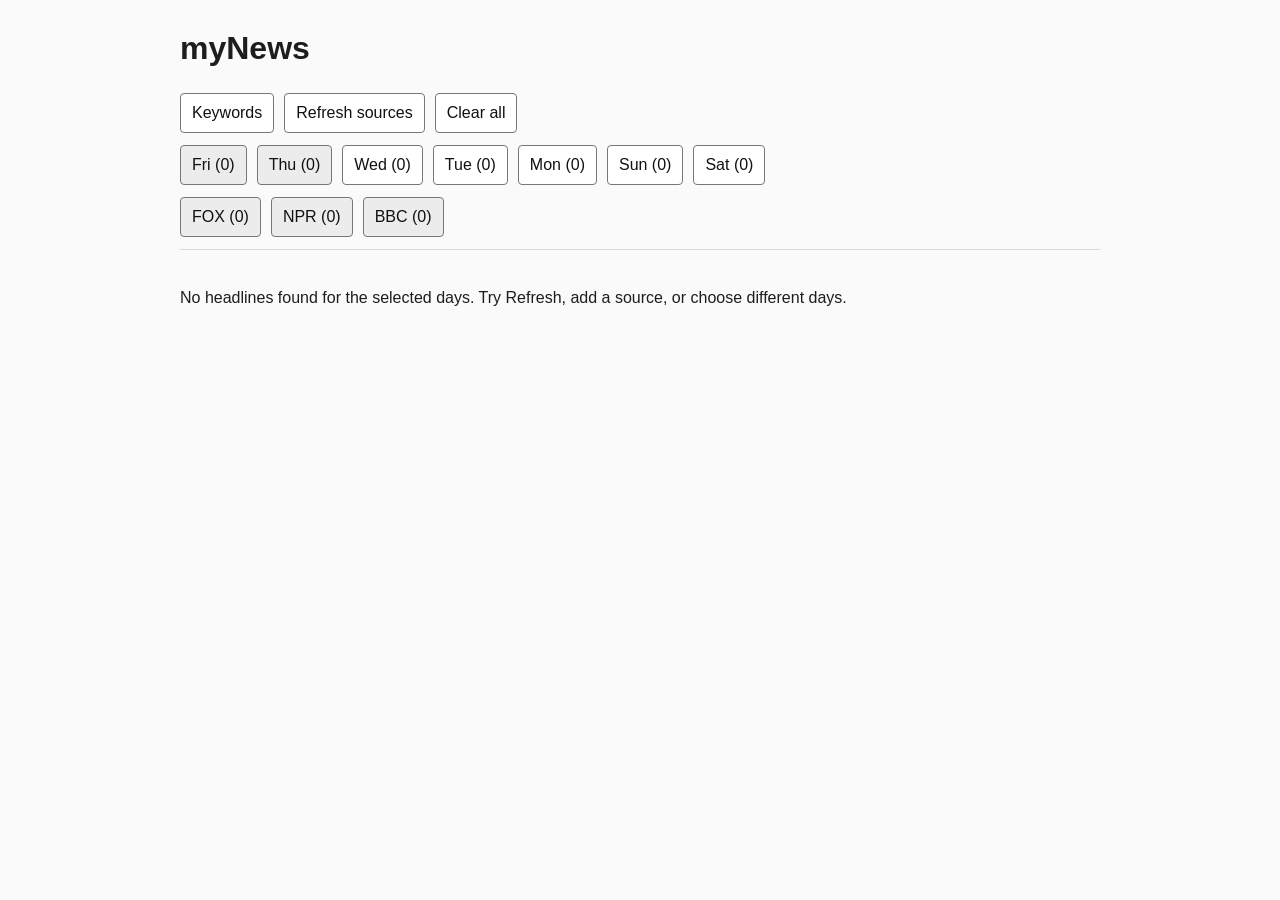
<file: myNews/index.html>
<!doctype html>
<html lang="en">
<head>
  <meta charset="utf-8">
  <meta name="viewport" content="width=device-width, initial-scale=1">
  <title>myNews</title>
  <link rel="stylesheet" href="style.css?v=30">
</head>
<body>
  <header>
    <h1>myNews</h1>
    <nav>
      <button id="keywordsButton" type="button">Keywords</button>
      <button id="refreshButton" type="button">Refresh sources</button>
      <button id="clearAllButton" type="button">Clear all</button>
    </nav>
    <div id="dayButtons" class="dayButtons" aria-label="Article days"></div>
    <div id="sourceFilterButtons" class="sourceFilterButtons" aria-label="Filter by source"></div>
  </header>

  <main>
    <section id="keywordsPanel" class="panel" hidden>
      <h2>Keywords</h2>
      <p id="keywordList"></p>
    </section>

    <p id="status"></p>
    <section id="headlines"></section>
  </main>

  <script src="app.js?v=30"></script>
</body>
</html>
</file>
<file: myNews/style.css>
* {
  box-sizing: border-box;
}

body {
  margin: 0;
  color: #1d1d1d;
  background: #fafafa;
  font-family: Arial, Helvetica, sans-serif;
  line-height: 1.5;
}

header,
main {
  width: min(920px, calc(100% - 32px));
  margin: 0 auto;
}

header {
  padding: 24px 0 12px;
  border-bottom: 1px solid #d8d8d8;
}

h1,
h2,
h3,
p {
  margin-top: 0;
}

nav,
form {
  display: flex;
  flex-wrap: wrap;
  gap: 10px;
}

#keywordList {
  margin: 0;
  max-width: 100%;
  overflow-wrap: anywhere;
  word-break: normal;
}

.keywordLink {
  display: inline-block;
  margin-right: 10px;
  color: #0645ad;
  text-decoration: underline;
  cursor: pointer;
  white-space: normal;
}

.keywordLink.active {
  color: #111;
  font-weight: 700;
  text-decoration: none;
}

.dayButtons,
.sourceFilterButtons {
  display: flex;
  flex-wrap: wrap;
  gap: 10px;
  margin-top: 12px;
}

button,
input {
  font: inherit;
}

button {
  padding: 7px 11px;
  color: #111;
  background: #fff;
  border: 1px solid #777;
  border-radius: 4px;
  cursor: pointer;
}

button:hover,
button.active {
  background: #ececec;
}

main {
  padding: 20px 0 40px;
}

.panel {
  margin-bottom: 20px;
  padding-bottom: 18px;
  border-bottom: 1px solid #d8d8d8;
}

label {
  display: grid;
  gap: 4px;
  min-width: min(100%, 250px);
}

input {
  padding: 7px;
  border: 1px solid #999;
  border-radius: 4px;
}

#status {
  color: #555;
}

article {
  padding: 0;
  border-bottom: 1px solid #dedede;
}

article h3 {
  margin-bottom: 6px;
  font-size: 1.15rem;
}

.articleRow {
  display: grid;
  grid-template-columns: 54px 54px 1fr;
  gap: 12px;
  width: 100%;
  padding: 11px 0;
  text-align: left;
  border: 0;
  border-radius: 0;
  background: transparent;
}

.articleRow span:first-child,
.articleRow span:nth-child(2) {
  overflow: hidden;
  text-overflow: ellipsis;
  white-space: nowrap;
}

.articleRow span:first-child,
.articleRow span:nth-child(2) {
  color: #555;
  font-weight: 700;
}

.articleRow span:nth-child(3) {
  white-space: normal;
}

.articleRow:hover,
.articleRow[aria-expanded="true"] {
  background: #ececec;
}

.articleDetails {
  padding: 6px 0 18px 120px;
}

.meta {
  margin-bottom: 10px;
  color: #5f5f5f;
  font-size: 0.92rem;
}

a {
  color: #0645ad;
}

ul {
  padding-left: 22px;
}

@media (max-width: 520px) {
  .articleRow {
    grid-template-columns: 44px 44px 1fr;
    gap: 8px;
  }

  .articleDetails {
    padding-left: 0;
  }
}
</file>
